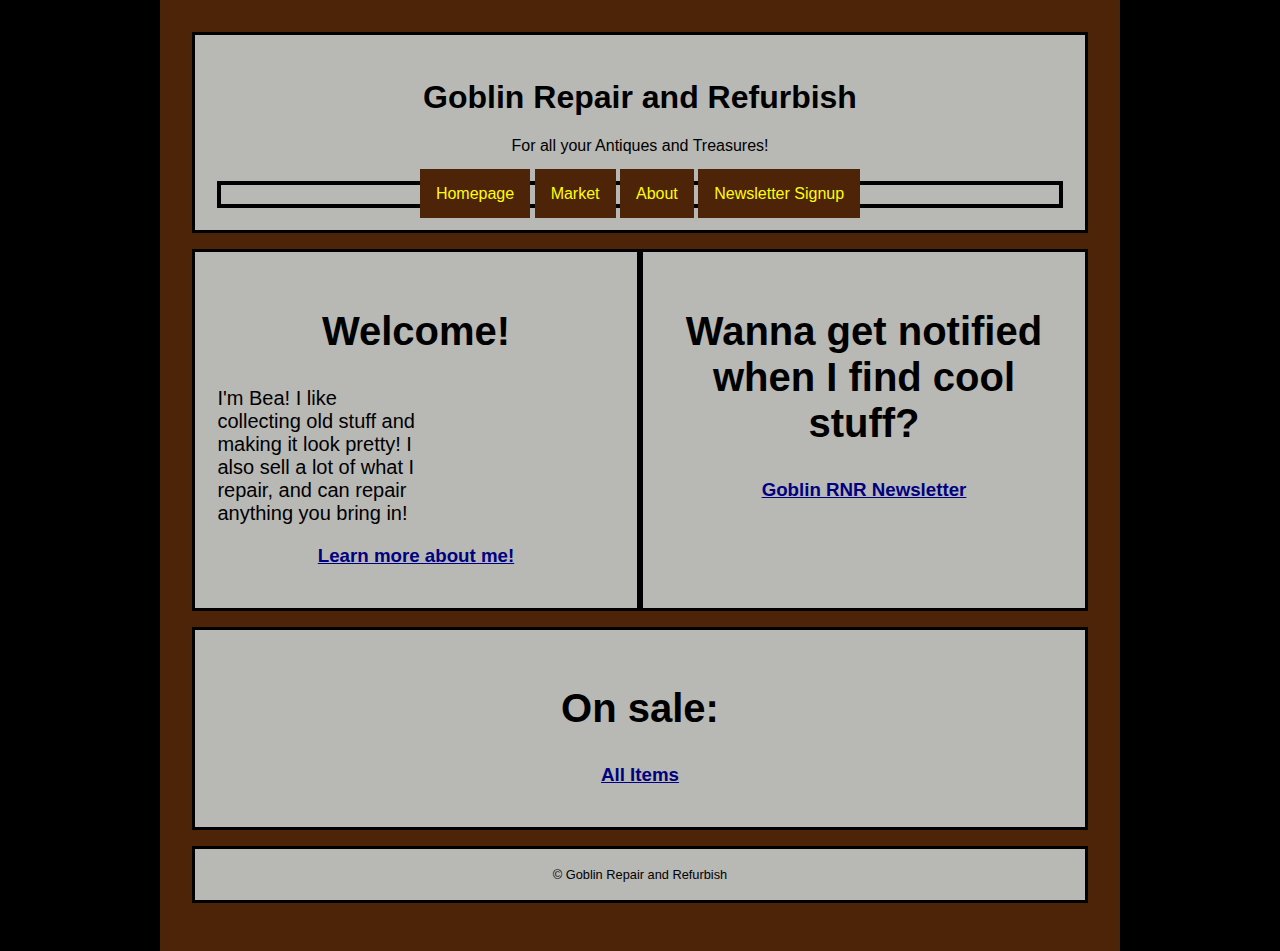
<file: index.html>
<!DOCTYPE html>
<html lang="en">
    <head>
		<meta charset="UTF-8" />
		<title>Goblin RNR | Homepage</title>
        <meta name="author" content="Cameron Yon-Vachon" />
        <meta name="description" content="Homepage for Goblin Repair and Refurbish" />
		<link href="css/normalize.css" rel="stylesheet" />
		<meta name="viewport" content="width=device-width, inital-scale=1.0" />
		<link href="css/styles.css" rel="stylesheet" media="screen" />
	</head>
    <body>
        <div id="container">
            <header>
				<h1>Goblin Repair and Refurbish</h1>
				<p>For all your Antiques and Treasures!</p>
				<nav>
					<ul>
						<li><a href="index.html" title="Homepage">Homepage</a></li>
						<li><a href="market.html" title="Market">Market</a></li>
						<li><a href="about.html" title="About Us">About</a></li>
						<li><a href="newsletter.html" title="Newsletter Signup">Newsletter Signup</a></li>
					</ul>
				</nav>
			</header>
			<main>
				<section>
					<h2>Welcome!</h2>
					<p>I'm Bea! I like collecting old stuff and making it look pretty! I also sell a lot of what I repair, and can repair anything you bring in!</p>
					<h3><a href="about.html" title="About Us">Learn more about me!</a></h3>
				</section>
				<section>
					<h2>Wanna get notified when I find cool stuff?</h2>
					<h3><a href="newsletter.html" title="Newsletter Signup">Goblin RNR Newsletter</a></h3>
				</section>
				<section>
					<h2>On sale:</h2>
					<h3> <a href="market.html" title="Market">All Items</a></h3>
				</section>
			</main>
			<footer>
				<p><small>© Goblin Repair and Refurbish</small></p>
			</footer>
        </div>
    </body>
</html>
</file>
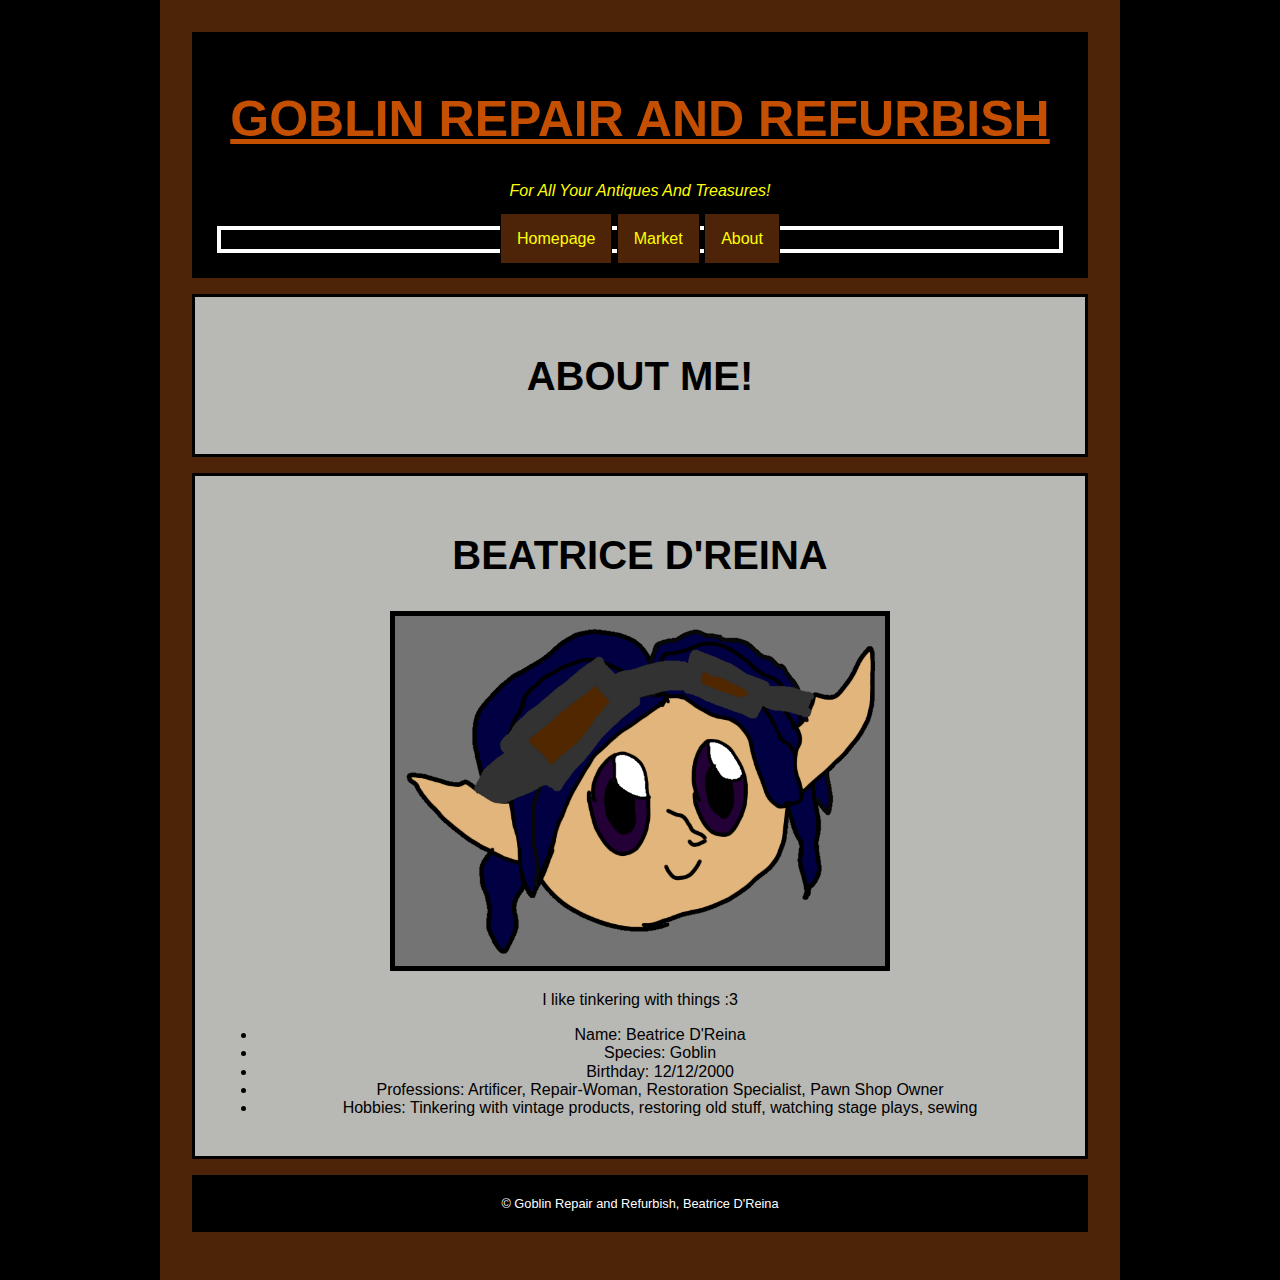
<file: about.html>
<!DOCTYPE html>
<html lang="en">
    <head>
		<meta charset="UTF-8" />
		<title>Goblin RNR | About</title>
        <meta name="author" content="Cameron Yon-Vachon" />
        <meta name="description" content="About page for Goblin Repair and Refurbish" />
		<link rel="shortcut icon" href="images/bea the goblin.svg" type="image/x-icon" />
		<link href="css/normalize.css" rel="stylesheet" />
		<meta name="viewport" content="width=device-width, initial-scale=1.0" />
		<link href="css/styles2.css" rel="stylesheet" media="screen" />
	</head>
    <body>
        <div id="container">
            <header>
				<h1>Goblin Repair and Refurbish</h1>
				<p><em>For all your Antiques and Treasures!</em></p>
				<nav>
					<ul>
						<li><a href="index.html" title="Homepage">Homepage</a></li>
						<li><a href="market.html" title="Market">Market</a></li>
						<li><a href="about.html" title="About Us">About</a></li>
					</ul>
				</nav>
			</header>
            <main>
                <section>
                	<h2>About me!</h2>
                </section>
				<section>
                    <h2 id="nameplate">Beatrice D'Reina</h2>
					<img src="images/bea the goblin.svg" width="500" height="360" alt="Beatrice" />
					<p id="quote">I like tinkering with things :3</p>
					<ul id="about">
						<li>Name: Beatrice D'Reina</li>
						<li>Species: Goblin</li>
						<li>Birthday: 12/12/2000</li>
						<li>Professions: Artificer, Repair-Woman, Restoration Specialist, Pawn Shop Owner</li>
						<li>Hobbies: Tinkering with vintage products, restoring old stuff, watching stage plays, sewing</li>
					</ul>
				</section>
            </main>
            <footer>
				<p><small>© Goblin Repair and Refurbish, Beatrice D'Reina</small></p>
			</footer>
        </div>
    </body>
</html>
</file>
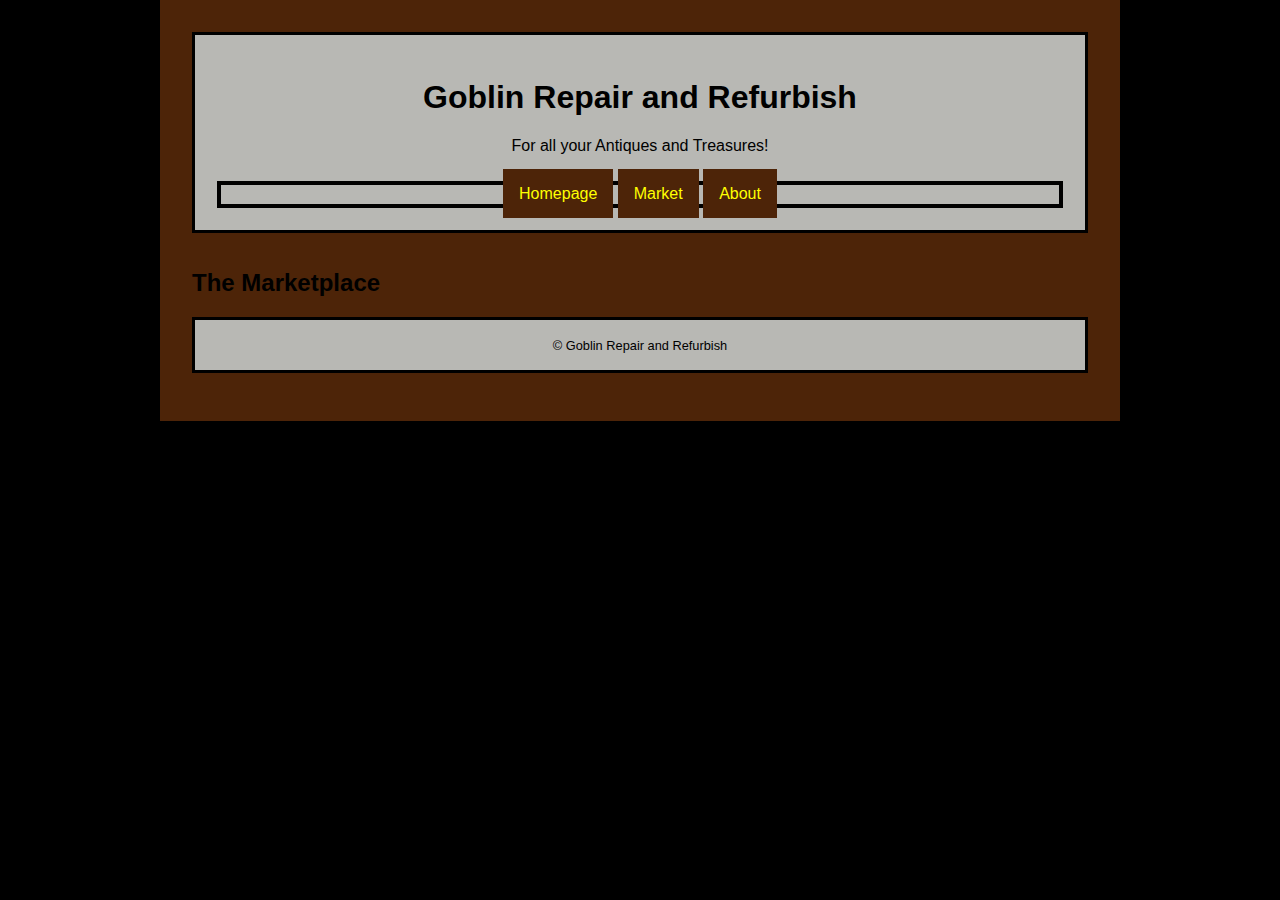
<file: market.html>
<!DOCTYPE html>
<html lang="en">
    <head>
		<meta charset="UTF-8" />
		<title>Goblin RNR | Market</title>
        <meta name="author" content="Cameron Yon-Vachon" />
        <meta name="description" content="Market for Goblin Repair and Refurbish" />
		<link href="css/normalize.css" rel="stylesheet" />
		<meta name="viewport" content="width=device-width, inital-scale=1.0" />
		<link href="css/styles.css" rel="stylesheet" media="screen" />
	</head>
    <body>
        <div id="container">
            <header>
				<h1>Goblin Repair and Refurbish</h1>
				<p>For all your Antiques and Treasures!</p>
				<nav>
					<ul>
						<li><a href="index.html" title="Homepage">Homepage</a></li>
						<li><a href="market.html" title="Market">Market</a></li>
						<li><a href="about.html" title="About Us">About</a></li>
					</ul>
				</nav>
			</header>
            <main>
                <h2>The Marketplace</h2>
            </main>
            <footer>
				<p><small>© Goblin Repair and Refurbish</small></p>
			</footer>
        </div>
    </body>
</html>
</file>
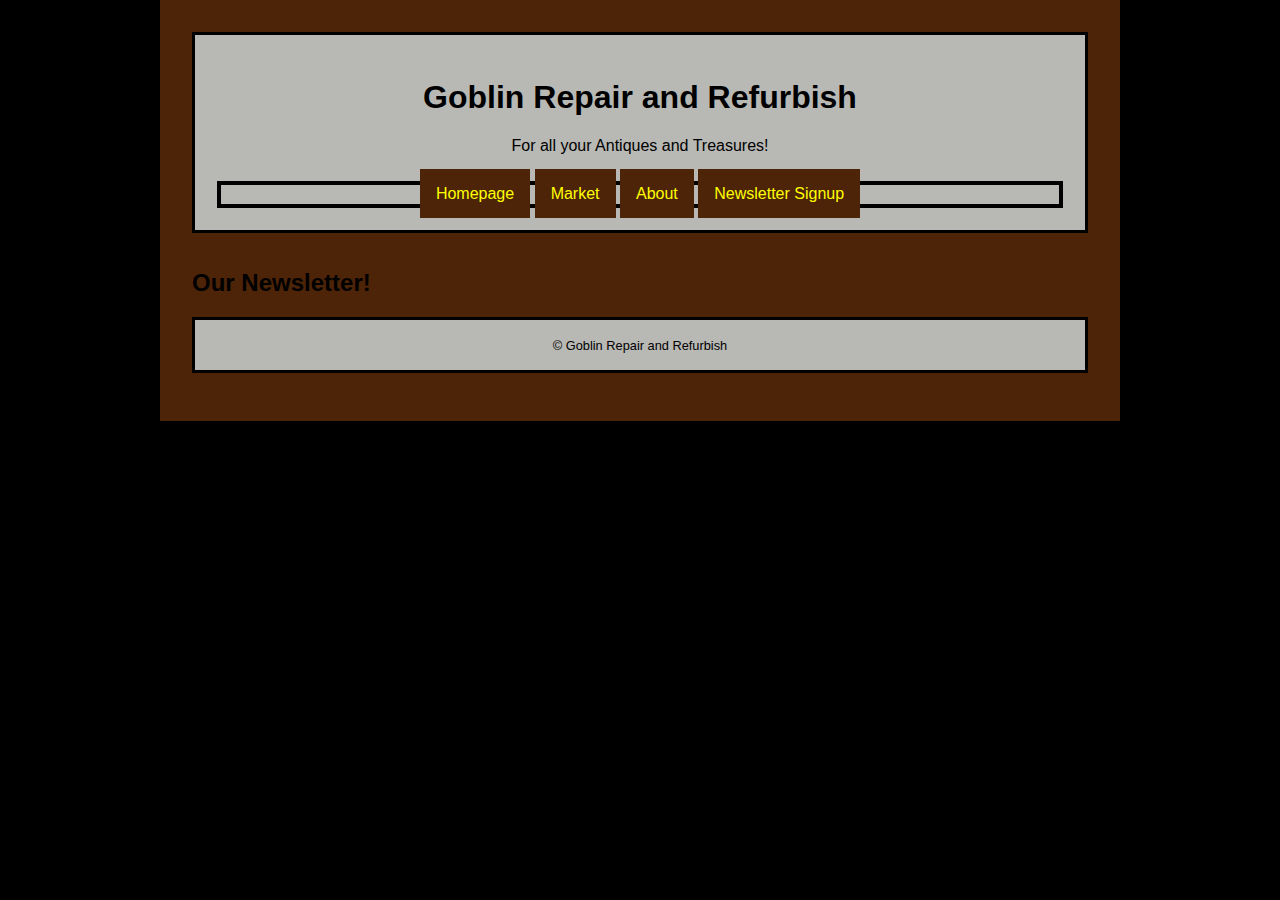
<file: newsletter.html>
<!DOCTYPE html>
<html lang="en">
    <head>
		<meta charset="UTF-8" />
		<title>Goblin RNR | Newsletter</title>
        <meta name="author" content="Cameron Yon-Vachon" />
        <meta name="description" content="Newsletter Signup for Goblin Repair and Refurbish" />
		<link href="css/normalize.css" rel="stylesheet" />
		<meta name="viewport" content="width=device-width, inital-scale=1.0" />
		<link href="css/styles.css" rel="stylesheet" media="screen" />
	</head>
    <body>
        <div id="container">
            <header>
				<h1>Goblin Repair and Refurbish</h1>
				<p>For all your Antiques and Treasures!</p>
				<nav>
					<ul>
						<li><a href="index.html" title="Homepage">Homepage</a></li>
						<li><a href="market.html" title="Market">Market</a></li>
						<li><a href="about.html" title="About Us">About</a></li>
						<li><a href="newsletter.html" title="Newsletter Signup">Newsletter Signup</a></li>
					</ul>
				</nav>
			</header>
            <main>
                <h2>Our Newsletter!</h2>
            </main>
            <footer>
				<p><small>© Goblin Repair and Refurbish</small></p>
			</footer>
        </div>
    </body>
</html>
</file>
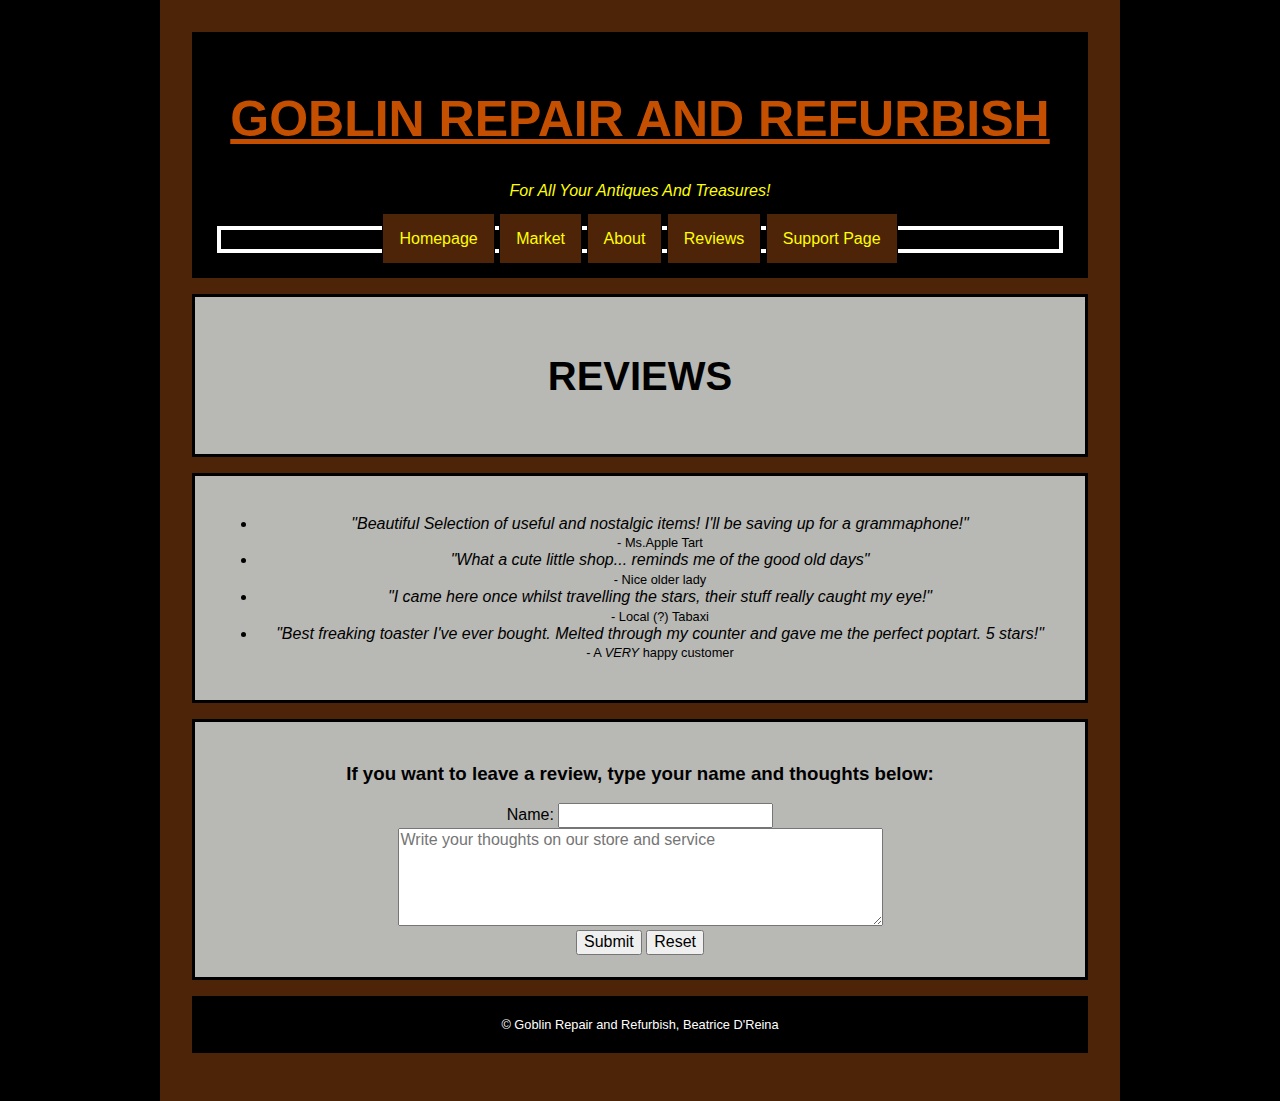
<file: reviews.html>
<!DOCTYPE html>
<html lang="en">
    <head>
		<meta charset="UTF-8" />
		<title>Goblin RNR | Reviews</title>
        <meta name="author" content="Cameron Yon-Vachon" />
        <meta name="description" content="Goblin RNR Reviews Page" />
		<link rel="shortcut icon" href="images/bea the goblin.svg" type="image/x-icon" />
		<link href="css/normalize.css" rel="stylesheet" />
		<meta name="viewport" content="width=device-width, initial-scale=1.0" />
		<link href="css/styles2.css" rel="stylesheet" media="screen" />
		<script src="js/current.js" defer></script>
	</head>
    <body>
        <div id="container">
            <header>
				<h1>Goblin Repair and Refurbish</h1>
				<p><em>For all your Antiques and Treasures!</em></p>
				<nav>
					<ul>
						<li><a href="index.html" title="Homepage">Homepage</a></li>
						<li><a href="market.html" title="Market">Market</a></li>
						<li><a href="about.html" title="About Us">About</a></li>
						<li><a href="reviews.html" title="Reviews">Reviews</a></li>
						<li><a href="support.html" title="Support Page">Support Page</a></li>
					</ul>
				</nav>
			</header>
            <main>
                <section>
                    <h2>Reviews</h2>
                </section>
                <section>
                    <ul id="reviews">
                        <li><em>"Beautiful Selection of useful and nostalgic items! I'll be saving up for a grammaphone!"</em><br><small>- Ms.Apple Tart</small></li>
                        <li><em>"What a cute little shop... reminds me of the good old days"</em><br><small>- Nice older lady</small></li>
                        <li><em>"I came here once whilst travelling the stars, their stuff really caught my eye!"</em><br><small>- Local (?) Tabaxi</small></li>
                        <li><em>"Best freaking toaster I've ever bought. Melted through my counter and gave me the perfect poptart. 5 stars!"</em><br><small>- A <em>VERY</em> happy customer</small></li>
                    </ul>
                </section>
                <section>
                    <h3>If you want to leave a review, type your name and thoughts below:</h3>
                    <form action="reviews2.html" method="get">
                        <label for="name">Name:</label>
                        <input type="text" name="name" id="name">
                        <br>
                        <textarea id="message" name="message" rows="5" cols="50" placeholder="Write your thoughts on our store and service"></textarea>
                        <br>
						<button type="submit">Submit</button>
                        <button type="reset">Reset</button>
					</form>
                </section>
            </main>
            <footer>
				<p><small>© Goblin Repair and Refurbish, Beatrice D'Reina</small></p>
			</footer>
        </div>
    </body>
</html>
</file>
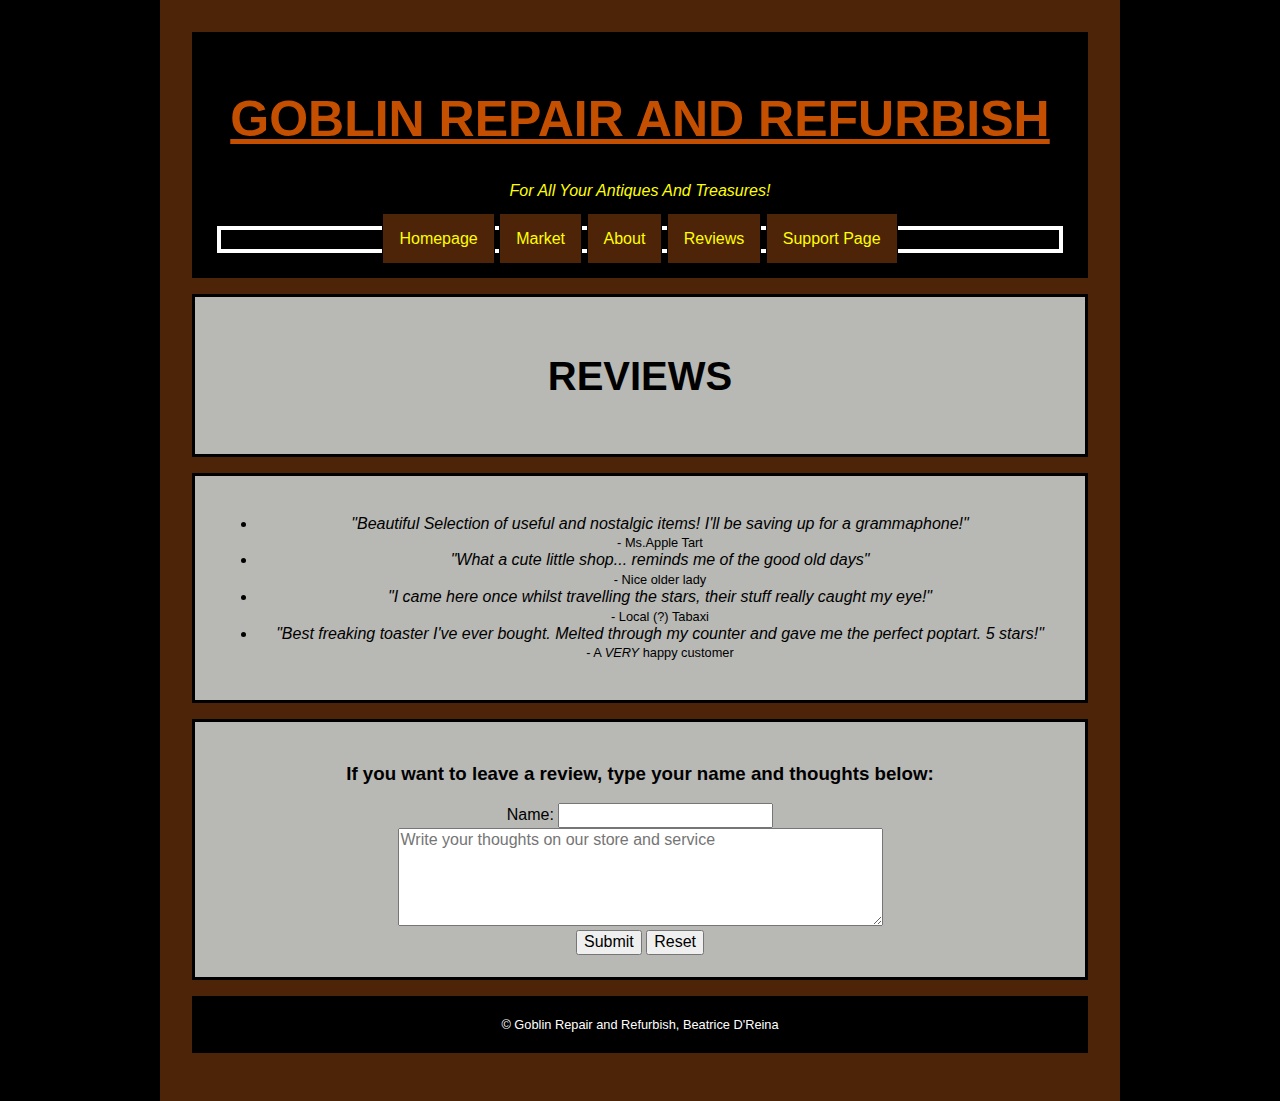
<file: reviews2.html>
<!DOCTYPE html>
<html lang="en">
    <head>
		<meta charset="UTF-8" />
		<title>Goblin RNR | About</title>
        <meta name="author" content="Cameron Yon-Vachon" />
        <meta name="description" content="Goblin RNR Reviews Page 2" />
		<link rel="shortcut icon" href="images/bea the goblin.svg" type="image/x-icon" />
        <script src="js/alert.js" async></script>
		<link href="css/normalize.css" rel="stylesheet" />
		<meta name="viewport" content="width=device-width, initial-scale=1.0" />
		<link href="css/styles2.css" rel="stylesheet" media="screen" />
	</head>
    <body>
        <div id="container">
            <header>
				<h1>Goblin Repair and Refurbish</h1>
				<p><em>For all your Antiques and Treasures!</em></p>
				<nav>
					<ul>
						<li><a href="index.html" title="Homepage">Homepage</a></li>
						<li><a href="market.html" title="Market">Market</a></li>
						<li><a href="about.html" title="About Us">About</a></li>
						<li><a href="reviews.html" title="Reviews">Reviews</a></li>
						<li><a href="support.html" title="Support Page">Support Page</a></li>
					</ul>
				</nav>
			</header>
            <main>
                <section>
                    <h2>Reviews</h2>
                </section>
                <section>
                    <ul id="reviews">
                        <li><em>"Beautiful Selection of useful and nostalgic items! I'll be saving up for a grammaphone!"</em><br><small>- Ms.Apple Tart</small></li>
                        <li><em>"What a cute little shop... reminds me of the good old days"</em><br><small>- Nice older lady</small></li>
                        <li><em>"I came here once whilst travelling the stars, their stuff really caught my eye!"</em><br><small>- Local (?) Tabaxi</small></li>
                        <li><em>"Best freaking toaster I've ever bought. Melted through my counter and gave me the perfect poptart. 5 stars!"</em><br><small>- A <em>VERY</em> happy customer</small></li>
                    </ul>
                </section>
                <section>
                    <h3>If you want to leave a review, type your name and thoughts below:</h3>
                    <form action="reviews2.html" method="get">
                        <label for="name">Name:</label>
                        <input type="text" name="name" id="name">
                        <br>
                        <textarea id="message" name="message" rows="5" cols="50" placeholder="Write your thoughts on our store and service"></textarea>
                        <br>
						<button type="submit">Submit</button>
                        <button type="reset">Reset</button>
					</form>
                </section>
            </main>
            <footer>
				<p><small>© Goblin Repair and Refurbish, Beatrice D'Reina</small></p>
			</footer>
        </div>
    </body>
</html>
</file>
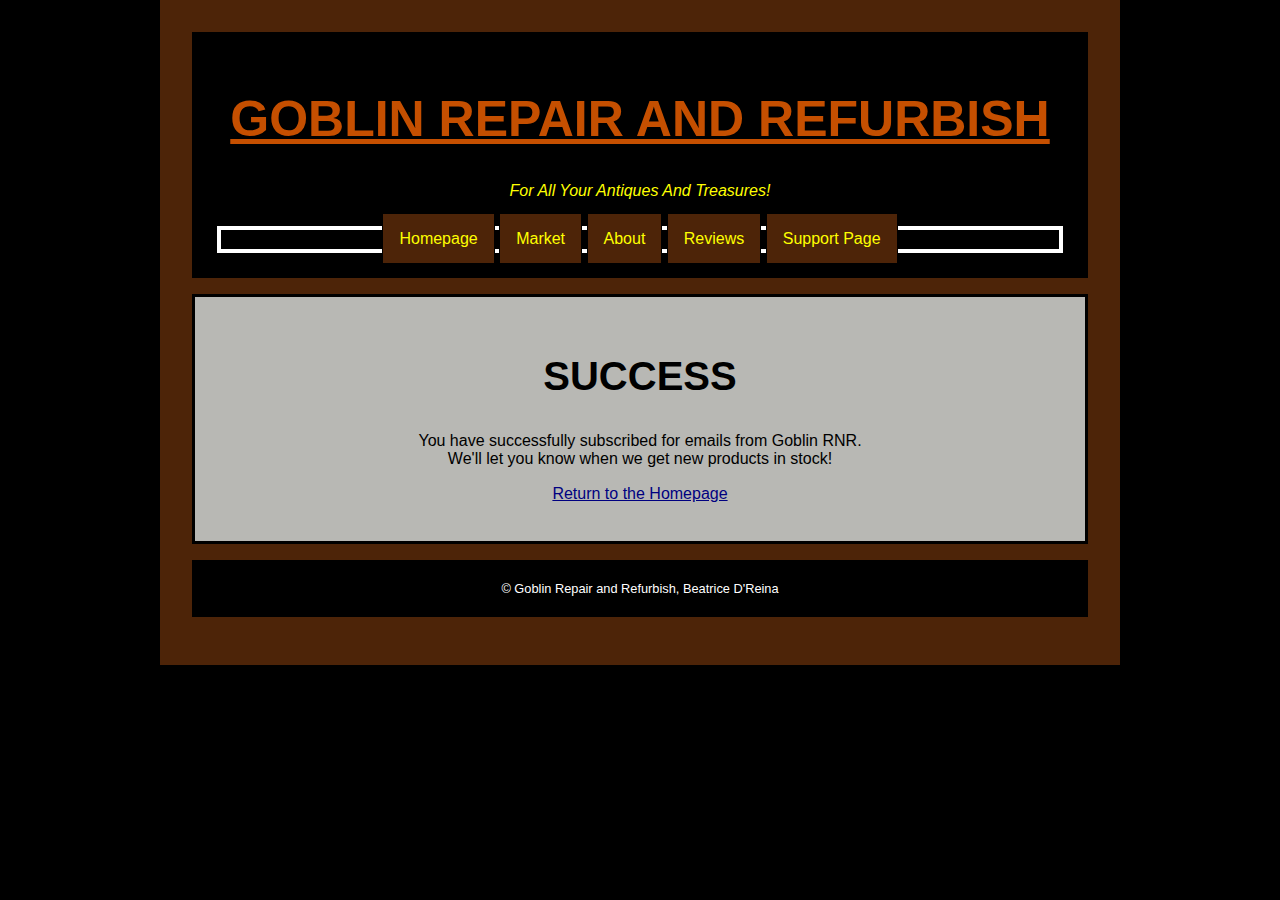
<file: subscribe.html>
<!DOCTYPE html>
<html lang="en">
    <head>
		<meta charset="UTF-8" />
		<title>Goblin RNR | Subscribed</title>
        <meta name="author" content="Cameron Yon-Vachon" />
        <meta name="description" content="Subcription to Goblin RNR success page" />
		<link rel="shortcut icon" href="images/bea the goblin.svg" type="image/x-icon" />
		<link href="css/normalize.css" rel="stylesheet" />
		<meta name="viewport" content="width=device-width, initial-scale=1.0" />
		<link href="css/styles2.css" rel="stylesheet" media="screen" />
	</head>
    <body>
        <div id="container">
            <header>
				<h1>Goblin Repair and Refurbish</h1>
				<p><em>For all your Antiques and Treasures!</em></p>
				<nav>
					<ul>
						<li><a href="index.html" title="Homepage">Homepage</a></li>
						<li><a href="market.html" title="Market">Market</a></li>
						<li><a href="about.html" title="About Us">About</a></li>
						<li><a href="reviews.html" title="Reviews">Reviews</a></li>
						<li><a href="support.html" title="Support Page">Support Page</a></li>
					</ul>
				</nav>
			</header>
            <main>
                <section>
                    <h2>Success</h2>
                    <p>You have successfully subscribed for emails from Goblin RNR. <br> We'll let you know when we get new products in stock!</p>
                    <p><a href="index.html" title="Homepage">Return to the Homepage</a></p>
                </section>
            </main>
            <footer>
				<p><small>© Goblin Repair and Refurbish, Beatrice D'Reina</small></p>
			</footer>
        </div>
    </body>
</html
</file>
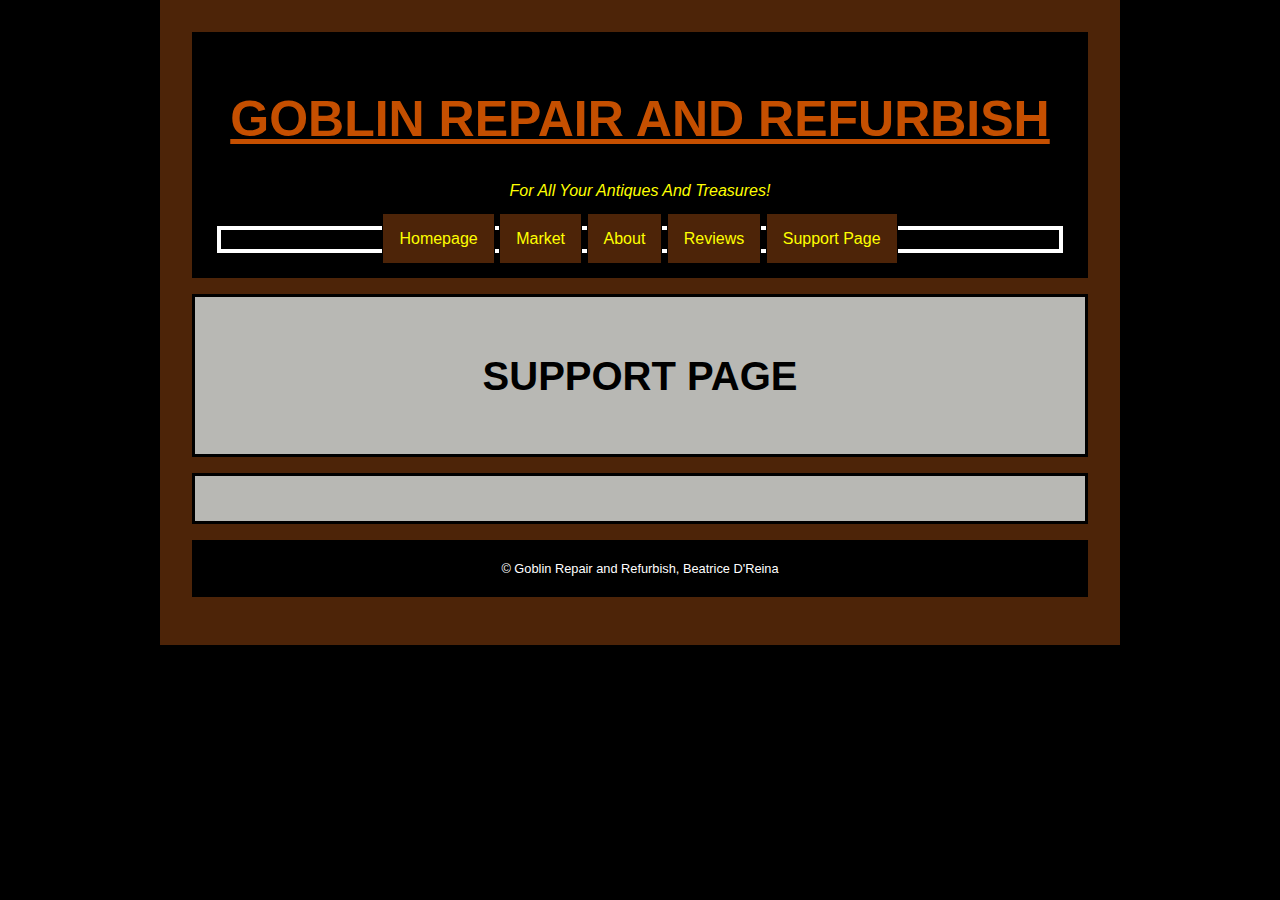
<file: support.html>
<!DOCTYPE html>
<html lang="en">
    <head>
		<meta charset="UTF-8" />
		<title>Goblin RNR | Support</title>
        <meta name="author" content="Cameron Yon-Vachon" />
        <meta name="description" content="Subcription to Goblin RNR success page" />
		<link rel="shortcut icon" href="images/bea the goblin.svg" type="image/x-icon" />
		<link href="css/normalize.css" rel="stylesheet" />
		<meta name="viewport" content="width=device-width, initial-scale=1.0" />
		<link href="css/styles2.css" rel="stylesheet" media="screen" />
	</head>
    <body>
        <div id="container">
            <header>
				<h1>Goblin Repair and Refurbish</h1>
				<p><em>For all your Antiques and Treasures!</em></p>
				<nav>
					<ul>
						<li><a href="index.html" title="Homepage">Homepage</a></li>
						<li><a href="market.html" title="Market">Market</a></li>
						<li><a href="about.html" title="About Us">About</a></li>
						<li><a href="reviews.html" title="Reviews">Reviews</a></li>
						<li><a href="support.html" title="Support Page">Support Page</a></li>
					</ul>
				</nav>
			</header>
            <main>
                <section>
                    <h2>Support Page</h2>
                </section>
                <section>
                    
                </section>
            </main>
            <footer>
				<p><small>© Goblin Repair and Refurbish, Beatrice D'Reina</small></p>
			</footer>
        </div>
    </body>
</html>
</file>
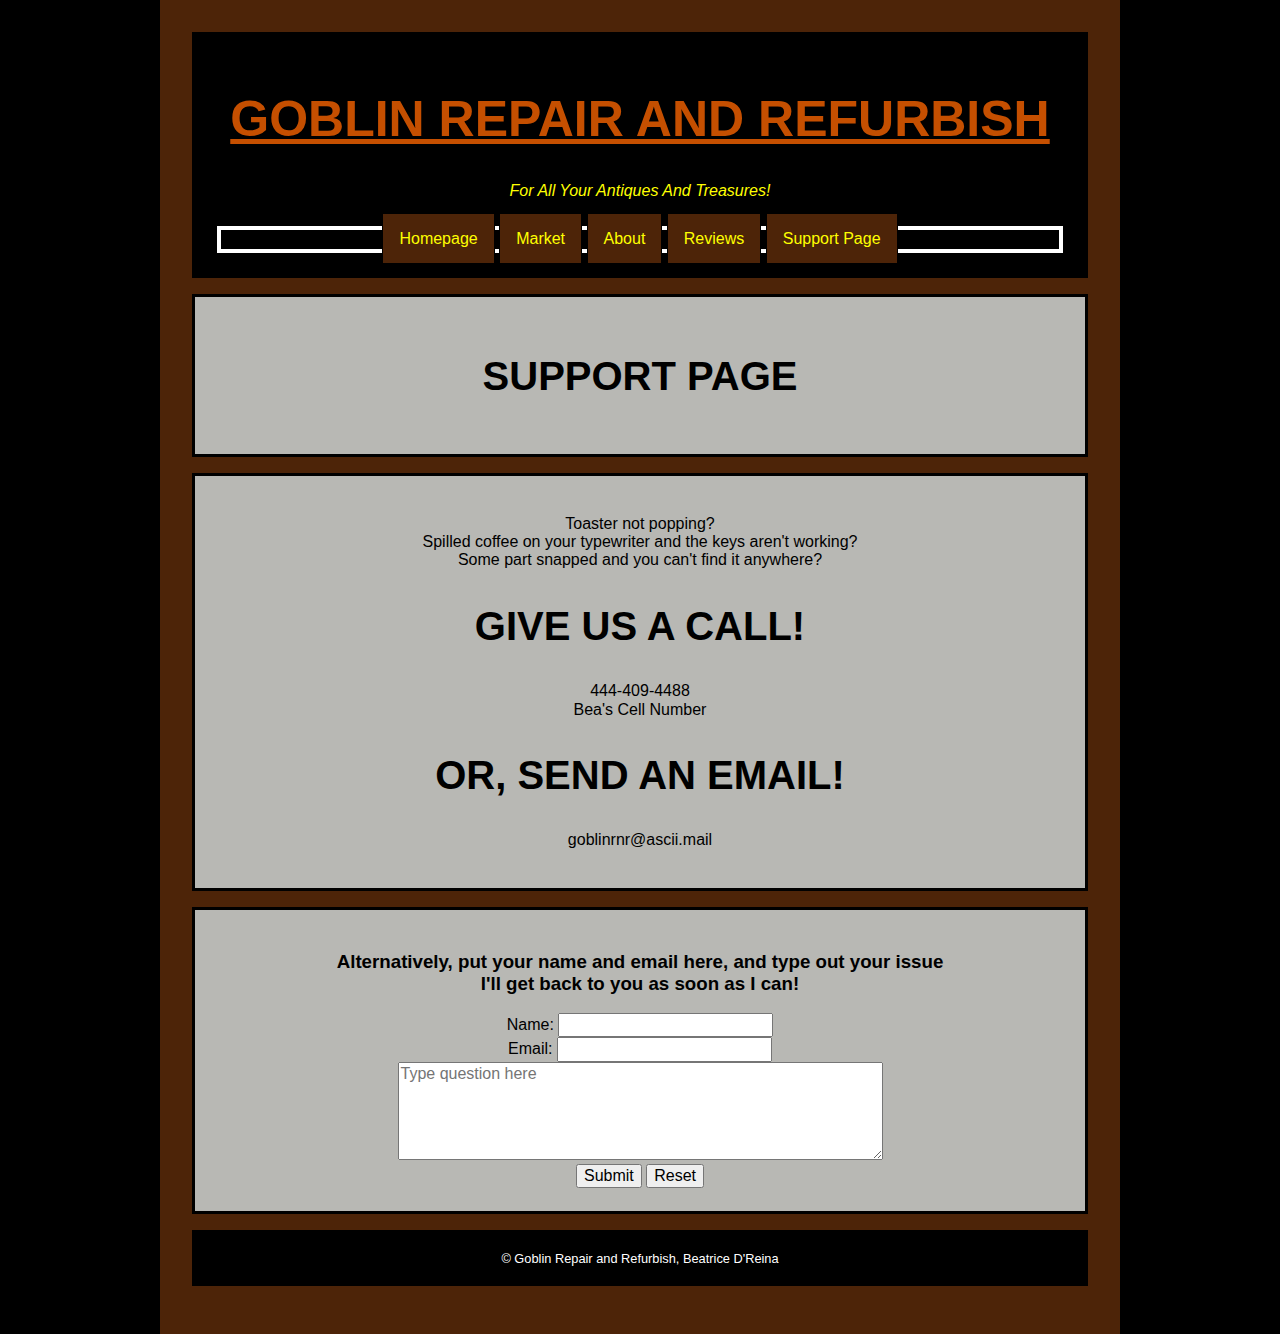
<file: support2.html>
<!DOCTYPE html>
<html lang="en">
    <head>
		<meta charset="UTF-8" />
		<title>Goblin RNR | Support | Submitted</title>
        <meta name="author" content="Cameron Yon-Vachon" />
        <meta name="description" content="Subcription to Goblin RNR success page" />
		<link rel="shortcut icon" href="images/bea the goblin.svg" type="image/x-icon" />
        <script src="js/script.js" async></script>
		<link href="css/normalize.css" rel="stylesheet" />
		<meta name="viewport" content="width=device-width, initial-scale=1.0" />
		<link href="css/styles2.css" rel="stylesheet" media="screen" />
	</head>
    <body>
        <div id="container">
            <header>
				<h1>Goblin Repair and Refurbish</h1>
				<p><em>For all your Antiques and Treasures!</em></p>
				<nav>
					<ul>
						<li><a href="index.html" title="Homepage">Homepage</a></li>
						<li><a href="market.html" title="Market">Market</a></li>
						<li><a href="about.html" title="About Us">About</a></li>
						<li><a href="reviews.html" title="Reviews">Reviews</a></li>
						<li><a href="support.html" title="Support Page">Support Page</a></li>
					</ul>
				</nav>
			</header>
            <main>
                <section>
                    <h2>Support Page</h2>
                </section>
                <section id="support">
                    <p>Toaster not popping?<br>Spilled coffee on your typewriter and the keys aren't working?<br>Some part snapped and you can't find it anywhere?</p>
                    <h2>Give us a call!</h2>
                    <p>444-409-4488<br>Bea's Cell Number</p>
                    <h2>Or, send an email!</h2>
                    <p>goblinrnr@ascii.mail</p>
                </section>
                <section>
                    <h3>Alternatively, put your name and email here, and type out your issue<br>I'll get back to you as soon as I can!</h3>
                    <form action="support2.html" method="get">
                        <label for="name">Name:</label>
                        <input type="text" name="name" id="name" required>
                        <br>
						<label for="emailAddress">Email:</label>
						<input type="email" name="emailAddress" id="emailAddress" required />
                        <br>
                        <textarea id="message" name="message" rows="5" cols="50" placeholder="Type question here"></textarea>
                        <br>
						<button type="submit">Submit</button>
                        <button type="reset">Reset</button>
					</form>
                </section>
            </main>
            <footer>
				<p><small>© Goblin Repair and Refurbish, Beatrice D'Reina</small></p>
			</footer>
        </div>
    </body>
</html>
</file>
<file: css/styles.css>
@charset "utf-8";
/* Basic layout styles | Got a bit short on time so this section is partially taken from Lesson 13's style.css. Just wanted to make it look pretty */
html {
    box-sizing: border-box;
}
*, *::before, *::after {
    box-sizing: inherit;
}

body {
    background: black;
    font-size: 100%;
}
#container {
    background: rgb(77, 36, 8);
    width: 75%;
    margin: 0 auto;
    padding: 2.5%;
}
header, section, footer {
    background: #b8b8b4;
    padding: 2.5%;
    margin-bottom: 1em;
}
main {
    display: flex;
    flex-direction: row;
	flex-wrap: wrap;
}
main section:nth-of-type(3) {
	flex-basis: 100%;
}
main section:nth-of-type(1), main section:nth-of-type(2) {
	flex-basis: 50%;
}

/* Where I start to impliment my own styling */

/* Fonts */

html {
    font-family: "Comic Sans MS", sans-serif;
}

/* Positioning */

header {
    text-align: center;
    border: 3px solid black;
}
header p {
    padding-bottom: 10px;
}
section {
    text-align: center;
}
section p {
    text-align: left;
}
footer {
    text-align: center;
    padding: 0.01%;
    border: 3px solid black;
}

/* Navigation Specific | Some code borrowed from Lab E*/

header nav ul{
    border: 4px, solid, black;
}
header nav ul {
    padding-left: 0;
    margin-bottom: 0;
    list-style-type: none;
}
header nav li{
    display: inline-block;
}
header nav a:link {
    padding: 1em;
	text-decoration: none;
	background-color: rgb(77, 36, 8);
	color: yellow;
}
header nav a:visited {
	color: yellow;
}
header nav a:hover {
    color: yellow;
    border: 1px solid yellow;
}

/* Sections */

section {
    border: 3px solid black;
}

section h2 {
    font-size: 40px;
}

section p {
    font-size: 20px;
    max-width: 10em;
}

/* Section Links */

section a:link, section a:visited {
    color: navy;
    text-decoration: underline;
}

section a:hover {
    color: yellow;
}
</file>
<file: css/styles2.css>
@charset "utf-8";
/* styles2 is a copy and paste of styles.css, however I've removed the flex direction so the sections only appear in a colluom.*/
/* Basic layout styles | Got a bit short on time so this section is partially taken from Lesson 13's style.css. Just wanted to make it look pretty */
html {
    box-sizing: border-box;
}
*, *::before, *::after {
    box-sizing: inherit;
}

body {
    background: black;
    font-size: 100%;
}
#container {
    background: rgb(77, 36, 8);
    width: 75%;
    margin: 0 auto;
    padding: 2.5%;
}
header, footer {
    background: black;
    padding: 2.5%;
    margin-bottom: 1em;
}
section{
    background: #b8b8b4;
    padding: 2.5%;
    margin-bottom: 1em;
}
main {
    display: flex;
    flex-direction: column;
}

/* Where I start to impliment my own styling */

/* Fonts */

html {
    font-family: "Comic Sans MS", sans-serif;
}

/* Positioning */

header {
    text-align: center;
    border: 3px solid black;
}
header p {
    padding-bottom: 10px;
}
section {
    text-align: center;
}
footer {
    text-align: center;
    padding: 0.01%;
    border: 3px solid black;
    color: white;
}

/* Header | Some code for the nav borrowed from Lab E*/

header h1 {
    font-size: 50px;
    font-family: 'Franklin Gothic Medium', 'Arial Narrow', Arial, sans-serif;
    color:rgb(197, 79, 0);
    text-decoration: underline;
    text-transform: uppercase;
}
header p {
    text-transform: capitalize;
    color: yellow;
}
header nav ul{
    border: 4px, solid, rgb(255, 255, 255);
}
header nav ul {
    padding-left: 0;
    margin-bottom: 0;
    list-style-type: none;
}
header nav li{
    display: inline-block;
}
header nav a:link {
    padding: 1em;
	text-decoration: none;
	background-color: rgb(77, 36, 8);
	color: yellow;
    border: 1px solid black;
}
header nav a:visited {
	color: yellow;
    border: 1px solid black;
}
header nav a:hover {
    color: yellow;
    border: 1px solid yellow;
}
header nav a:focus {
    color: yellow;
    border: 1px solid yellow;
}

/* Sections */

section {
    border: 3px solid black;
}
section h2 {
    font-size: 40px;
    text-transform: uppercase;
}
section img {
    border: 5px solid black;
    background: rgb(116, 116, 116);
    padding-left: 10px;
    padding-right: 10px;
}

/* Section Links */

section a:link, section a:visited {
    color: navy;
    text-decoration: underline;
}
section a:hover {
    color: yellow;
}
</file>
